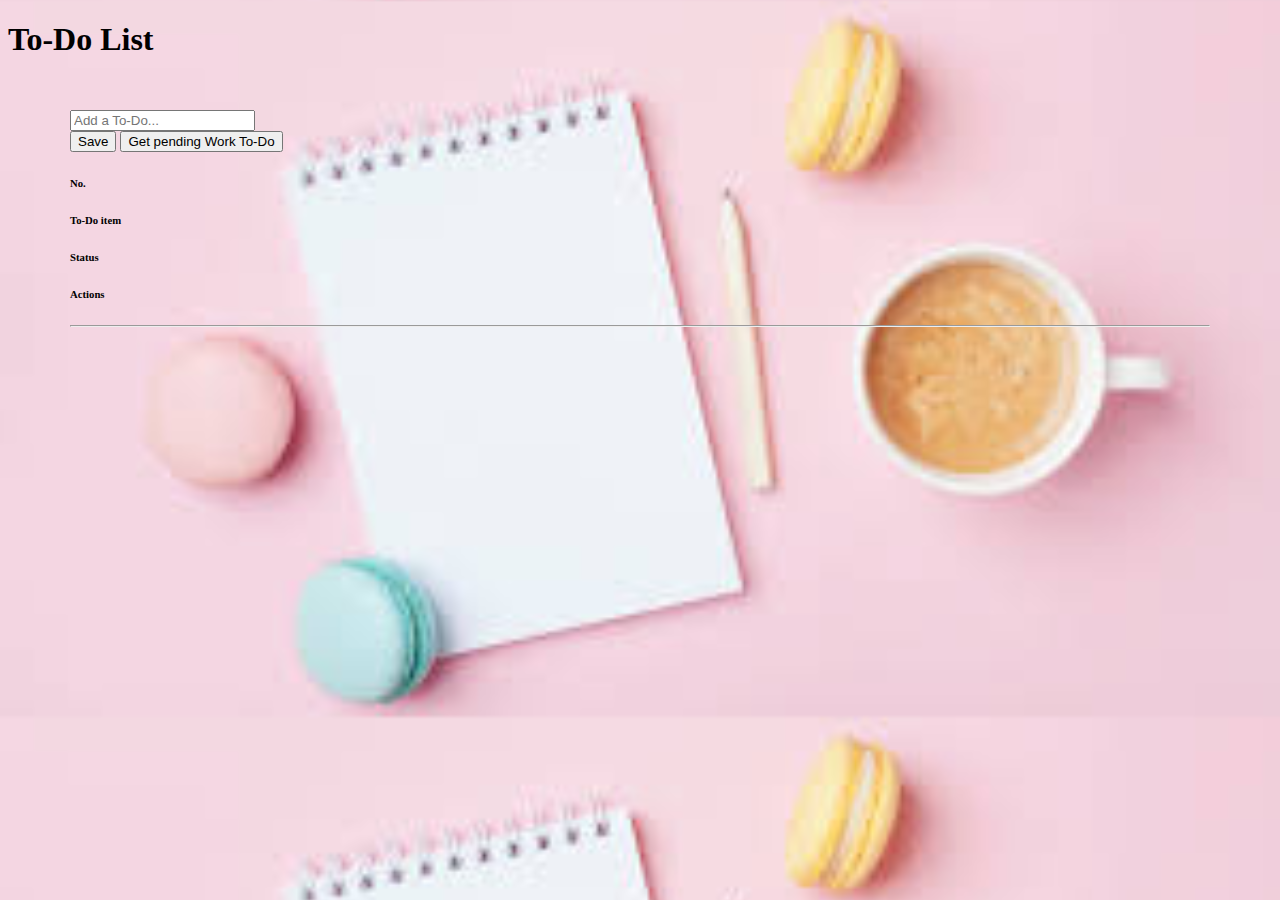
<file: TODO LIST/index.html>
<!doctype html>
<html lang="en">
  <head>
    <meta charset="utf-8">
    <meta name="viewport" content="width=device-width, initial-scale=1">
    <title>To-Do </title>
    <link href="https://cdn.jsdelivr.net/npm/bootstrap@5.3.0/dist/css/bootstrap.min.css" rel="stylesheet" integrity="sha384-9ndCyUaIbzAi2FUVXJi0CjmCapSmO7SnpJef0486qhLnuZ2cdeRhO02iuK6FUUVM" crossorigin="anonymous">
    <link rel="stylesheet" href="style.css">
  </head>
  
  <body class="bg-light">

    <!-- Page Title -->
        <div class="container text-center my-4">
            <h1 class="display-5 fw-normal">To-Do List<span class="fw-lighter"></span></h1>
        </div>
    
    <!-- Box-parent -->
        <div class="box">

            <!-- card -->
            <div class="card shadow-lg p-4">

                <!-- content -->
                <div class="container-fluid">

                    <!-- Search-box & Buttons -->
                    <div class="row d-flex justify-content-center align-items-center mt-3 mb-5">
                        <div class="col-12 m-1 col-sm-6 form-group">
                            <input type="text" class="form-control text-center" id="add-todo" placeholder="Add a To-Do...">
                        </div>
                        <button class="save-todo col-3 col-sm-1 py-2 px-0 my-1 me-1 btn btn-primary shadow disabled" id="save-todo">
                            Save
                        </button>
                        <button class="col-8 col-sm-3 px-0 py-2 btn btn-warning shadow" id="get-to-do">
                            Get pending Work To-Do
                        </button>
                    </div>
                    
                <!-- Heading -->
                    <div class="todo-heading container-fluid mt-4" id="todo-heading">
                        <div class="row text-center">
                            <h6 class="col-sm-1 m-0 mb-2 p-0 fw-bold">
                                No.
                            </h6>
                            <h6 class="col-sm-5 mb-2 fw-bold">
                                To-Do item
                            </h6>
                            <h6 class="col-sm-2 fw-bold mb-2">
                                Status
                            </h6>
                            <h6 class="col-sm-4 fw-bold mb-2">
                                Actions
                            </h6>
                        </div>
                        <!-- Seperation line -->
                        <div class="container-xl">
                            <hr class="border border-primary-subtle">
                        </div>
                    </div>
                
                
                <!-- To-Do list -->
                <div class="todo-data-list" id="todo-data-list"> 
                    </div>
                </div>
            </div>
        </div>

        
        
        <script src="https://cdn.jsdelivr.net/npm/bootstrap@5.3.0/dist/js/bootstrap.bundle.min.js" integrity="sha384-geWF76RCwLtnZ8qwWowPQNguL3RmwHVBC9FhGdlKrxdiJJigb/j/68SIy3Te4Bkz" crossorigin="anonymous"></script>
        <script src="todo.js"></script>
    </body>
</html>
</file>
<file: TODO LIST/style.css>
html {
    margin: 0;
    padding: 0;
    box-sizing: border-box;
}

body {
    background-image: url('img/images1.jpg');
    background-size: cover; /* Adjust as needed */
  }
  

*, *::after, *::before {
    box-sizing: inherit;
}

.btn {
    font-weight: 400;
}

.card {
    
    padding: 30px;
    width: 1200px;
    min-height: 400px;
}
.card:hover{
    
    background-color:transparent;
    box-shadow: 0 0 5px rgba(0, 0, 0, 0.3);
}

.box {
    display: flex;
    justify-content: center;
    align-items: center;
}

.container-search {
  
    display: flex;
    flex-flow: column wrap;
    /* justify-content: center; */
    align-items: center;
}

.todo-detail {
    text-align: justify;
}

.custom-width {
    margin-bottom: 12px;
    border: solid 1px rgba(0, 0, 0, 0.144);
    border-radius: 5.5px;
    outline-color: rgba(0, 106, 255, 0.44);
    outline-width: 1px;
    padding: 3px;
}
</file>
